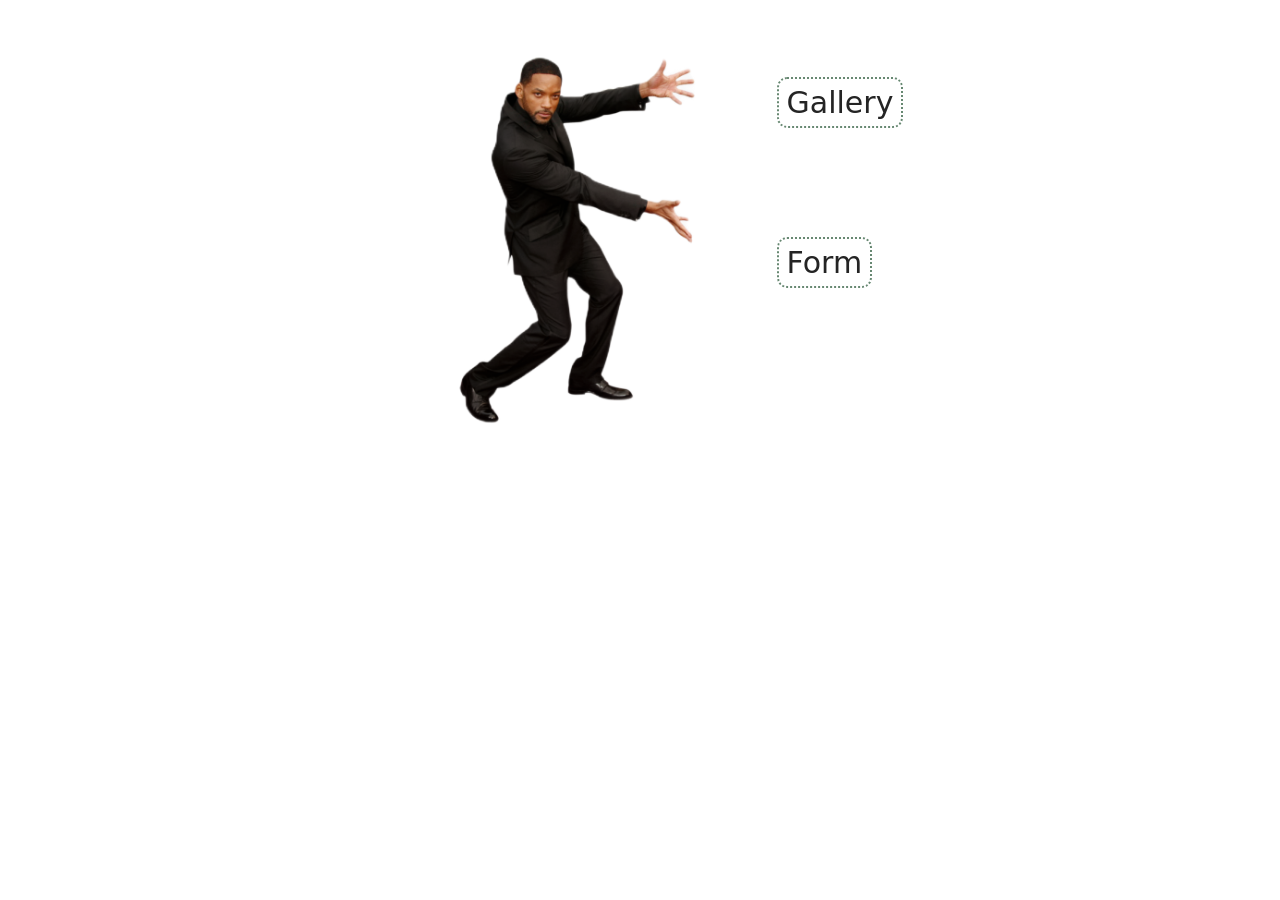
<file: src/index.html>
<!DOCTYPE html>
<html lang="en">
  <head>
    <meta charset="UTF-8" />

    <meta name="viewport" content="width=device-width, initial-scale=1.0" />
    <title>goit-js-hw-09</title>
    <link rel="stylesheet" href="./css/styles.css" />
  </head>
  <body>
    <div class="container hero-container">
      <img src="./img/hero-img.png" alt="Will Smith" class="hero-img" />
      <ul class="navigation-list">
        <li class="navigation-item">
          <a href="./1-gallery.html" class="navigation-link">Gallery</a>
        </li>
        <li class="navigation-item">
          <a href="./2-form.html" class="navigation-link">Form</a>
        </li>
      </ul>
    </div>
  </body>
</html>
</file>
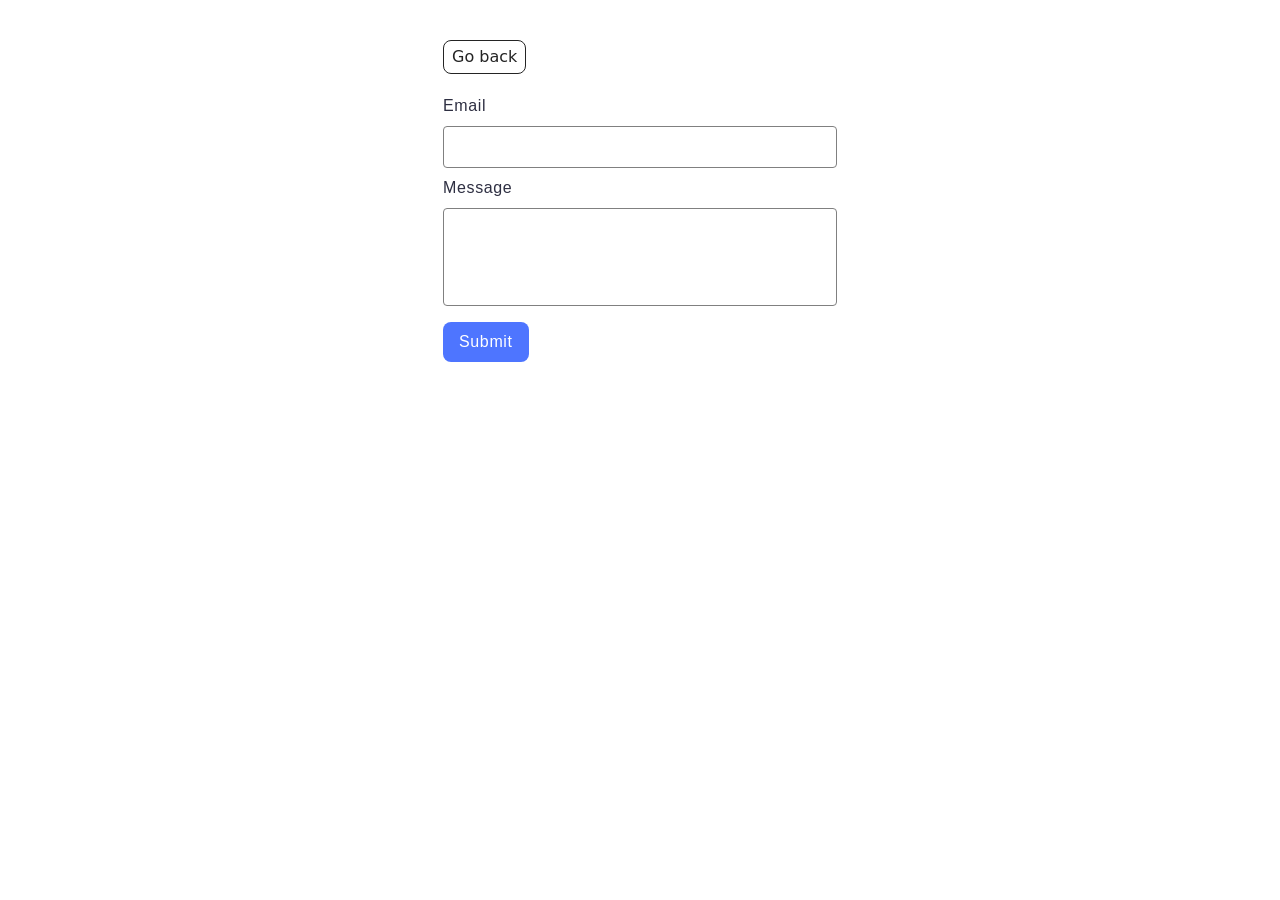
<file: src/2-form.html>
<!DOCTYPE html>
<html lang="en">
  <head>
    <meta charset="UTF-8" />
    <meta name="viewport" content="width=device-width, initial-scale=1.0" />
    <title>Form</title>
    <link rel="stylesheet" href="./css/styles.css" />
  </head>
  <body>
    <div class="container form-container">
      <a class="back-link" href="./index.html">Go back</a>
      <form class="feedback-form" autocomplete="off">
        <label class="form-label">
          Email
          <input type="email" name="email" class="form-field email" />
        </label>
        <label class="form-label">
          Message
          <textarea
            name="message"
            rows="8"
            class="form-field message"
          ></textarea>
        </label>
        <button type="submit" class="submit-button">Submit</button>
      </form>
    </div>

    <script type="module" src="./js/2-form.js"></script>
  </body>
</html>
</file>
<file: src/css/styles.css>
/**
  |============================
  | include css partials with
  | default @import url()
  |============================
*/
/* Common styles */
@import url('./reset.css');
@import url('./base.css');
@import url('./container.css');
@import url('./index.css');
@import url('./backlink.css');
@import url('./gallery.css');
@import url('./animations.css');
@import url('./form.css');
</file>
